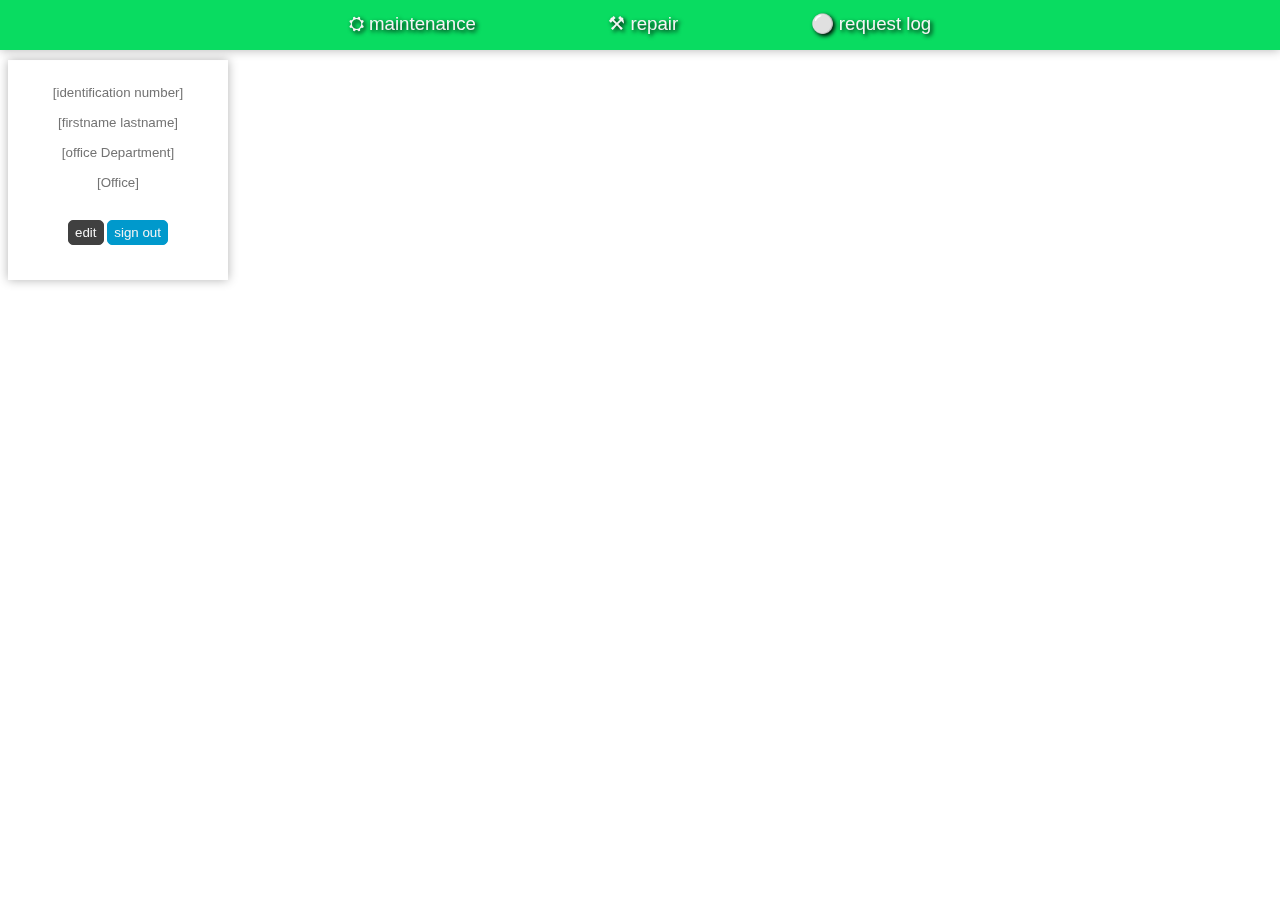
<file: index.html>
<!DOCTYPE html>
<html lang="en">

<head>
    <meta charset="UTF-8">
    <title>Maintenance And Repair</title>
    <link rel="shortcut icon"
        href="static/images/img_qtt_icon.ico">
    <link href="static/css/signup.css"
        rel="stylesheet">
    <script type="text/javascript"
        src="static/js/popEdit.js"
        defer></script>
    <link href="static/css/general.css"
        rel="stylesheet">
    <script type="text/javascript"
        src="static/js/popup.js"
        defer></script>
    <script type="text/javascript"
        src="static/js/popupRep.js"
        defer></script>
    <script type="text/javascript"
        src="static/js/mtnReq.js"
        defer></script>
    <script type="text/javascript"
        src="static/js/repairReq.js"
        defer></script>
    <script type="text/javascript"
        src="static/js/requestlog.js"
        defer></script>
</head>

<body>
    <div id="parent-div"
        class="index-container">
    </div>
    <div id="userdetails-div"
        class="Udetails-container">
        <div class="i-c">
            <br>
            <div class="ic">
                <label id="lbl_id">[identification number]</label>
            </div>
            <br>
            <div class="ic">
                <label class="ic"
                    id="lbl_name">[firstname lastname]</label>
            </div>
            <br>
            <div class="ic">
                <label class="ic"
                    id="lbl_department">[office Department]</label>
            </div>
            <br>
            <div class="ic">
                <label class="ic"
                    id="lbl_office">[Office]</label>
            </div>
            <br>
            <br>
            <div class="ic">
                <button id="btnEdit"
                    class="btnidxE"
                    type="button"
                    value="Edit"
                    title="Edit User Details">edit</button>
                <button id="btnSignout"
                    class="btnidx"
                    type="button"
                    value="signout"
                    title="Sign out">sign out</button>
            </div>
        </div>
    </div>
    <div id="edit_usr_modal"
        class="edit-usr-modal">
        <div class="e-c">

            <div class="edit-usr-content">
                <form class="modal-content"
                    action="/">
                    <div class="s-c">
                        <label>ID No</label>
                    </div>
                    <div>
                        <input class="txtU"
                            name="signup_id_no"
                            type="text"
                            required
                            autocomplete="off" />
                    </div>
                    <div class="s-c">
                        <label>First Name</label>
                    </div>
                    <div>
                        <input class="txtU"
                            name="signup_fname"
                            type="text"
                            required
                            autocomplete="off" />
                    </div>
                    <div class="s-c">
                        <label>Last Name</label>
                    </div>
                    <div>
                        <input class="txtU"
                            name="signup_lname"
                            type="text"
                            required
                            autocomplete="off" />
                    </div>
                    <div class="s-c">
                        <label>Department</label>
                    </div>
                    <div>
                        <input class="txtU"
                            name="signup_department"
                            type="text"
                            required
                            autocomplete="off" />
                    </div>
                    <div class="s-c">
                        <label>Office</label>
                    </div>
                    <div>
                        <input class="txtU"
                            name="signup_office"
                            type="text"
                            required
                            autocomplete="off" />
                    </div>
                    <div class="s-c">
                        <label>Password</label>
                    </div>
                    <div>
                        <input class="txtU"
                            name="signup_pwd"
                            type="password"
                            required
                            autocomplete="off" />
                    </div>
                    <div class="s-c">
                        <label>Confirm Password</label>
                    </div>
                    <div>
                        <input class="txtU"
                            name="signup_con_pwd"
                            type="password"
                            required
                            autocomplete="off" />
                    </div>

                    <div class="btnE">
                        <button id="btnUpdate"
                            class="btnU"
                            type="submit"
                            value="Update"
                            title="Update">Update</button>
                        <button id="btnCancelEdit"
                            class="btnC"
                            type="button"
                            value="Cancel"
                            title="Cancel">Cancel</button>
                    </div>
                </form>
            </div>
        </div>
    </div>

    <div class="nav-bar">
        <div class="nav-item1">
            <label id="mtnBtn"
                class="nav-items">&#9965; maintenance</label>
            <label id="rpBtn"
                class="nav-items"> &#9874; repair</label>
            <label id="reqLogBtn"
                class="nav-items"
                onclick="reqlog()"> &#9898; request log</label>
        </div>

    </div>
    <div class="popup-form"
        id="popForm">
        <div class="form-content">
            <div class="form-header">
                <span class="close">&times;</span>
                <h3>&#9965; maintenance</h3>
            </div>
            <div class="form-body">
                <div class="req-content">
                    <form id="idxForm"
                        name="maintenanceForm"
                        onsubmit="return mtnReq();"
                        action=""
                        method="">
                        <div>
                            <label class="lbl-index-form">Item Name &nbsp;&nbsp;*Include office batch number e.g
                                <b>Sony Vaio - MR23/01-E</b>
                            </label>
                        </div>
                        <div>
                            <input id="idxItem"
                                class="form-req-txt"
                                name="index_itemName"
                                type="text"
                                required
                                autofocus
                                autocomplete="off" />
                        </div>
                        <div class="prob-desc">
                            <label class="lbl-index-form">Problem Description</label>
                        </div>
                        <div>
                            <textarea id="idxDesc"
                                name="index_probDesc"
                                rows="4"
                                cols="69"
                                type="text"
                                placeholder="Briefly describe issue in a sentence(s)...do not use bullets"
                                autocomplete="off"></textarea>
                        </div>
                        <div>
                            <button id="btnMtn"
                                type="button"
                                value="submit"
                                onclick="mainReq();"
                                title="Submit">Submit</button>
                        </div>

                    </form>
                </div>
            </div>
            <div class="form-footer">
                maintenance &amp; repair &copy;2018
            </div>
        </div>
    </div>
    <div class="popup-form"
        id="popForm2">
        <div class="form-content">
            <div class="form-header">
                <span class="close2">&times;</span>
                <h3>&#9874; repair</h3>
            </div>
            <div class="form-body">
                <div class="req-content">
                    <form id="idxForm"
                        name="repairForm"
                        onsubmit="return repairReq();"
                        action=""
                        method="">
                        <div>
                            <label class="lbl-index-form">Item Name &nbsp;&nbsp;*Include office batch number e.g
                                <b>Sony Vaio - MR23/01-E</b>
                            </label>
                        </div>
                        <div>
                            <input id="idxItem2"
                                class="form-req-txt"
                                name="index_itemName"
                                type="text"
                                required
                                autofocus
                                autocomplete="off" />
                        </div>
                        <div class="prob-desc">
                            <label class="lbl-index-form">Problem Description</label>
                        </div>
                        <div>
                            <textarea id="idxDesc2"
                                name="index_probDesc"
                                rows="4"
                                cols="69"
                                type="text"
                                placeholder="Briefly describe issue in a sentence(s)...do not use bullets"
                                autocomplete="off"></textarea>
                        </div>
                        <div>
                            <button id="btnRep"
                                type="button"
                                value="submit"
                                onclick="repReq();"
                                title="Submit">Submit</button>
                        </div>

                    </form>
                </div>
            </div>
            <div class="form-footer">
                maintenance &amp; repair &copy;2018
            </div>
        </div>
    </div>

</body>

</html>
</file>
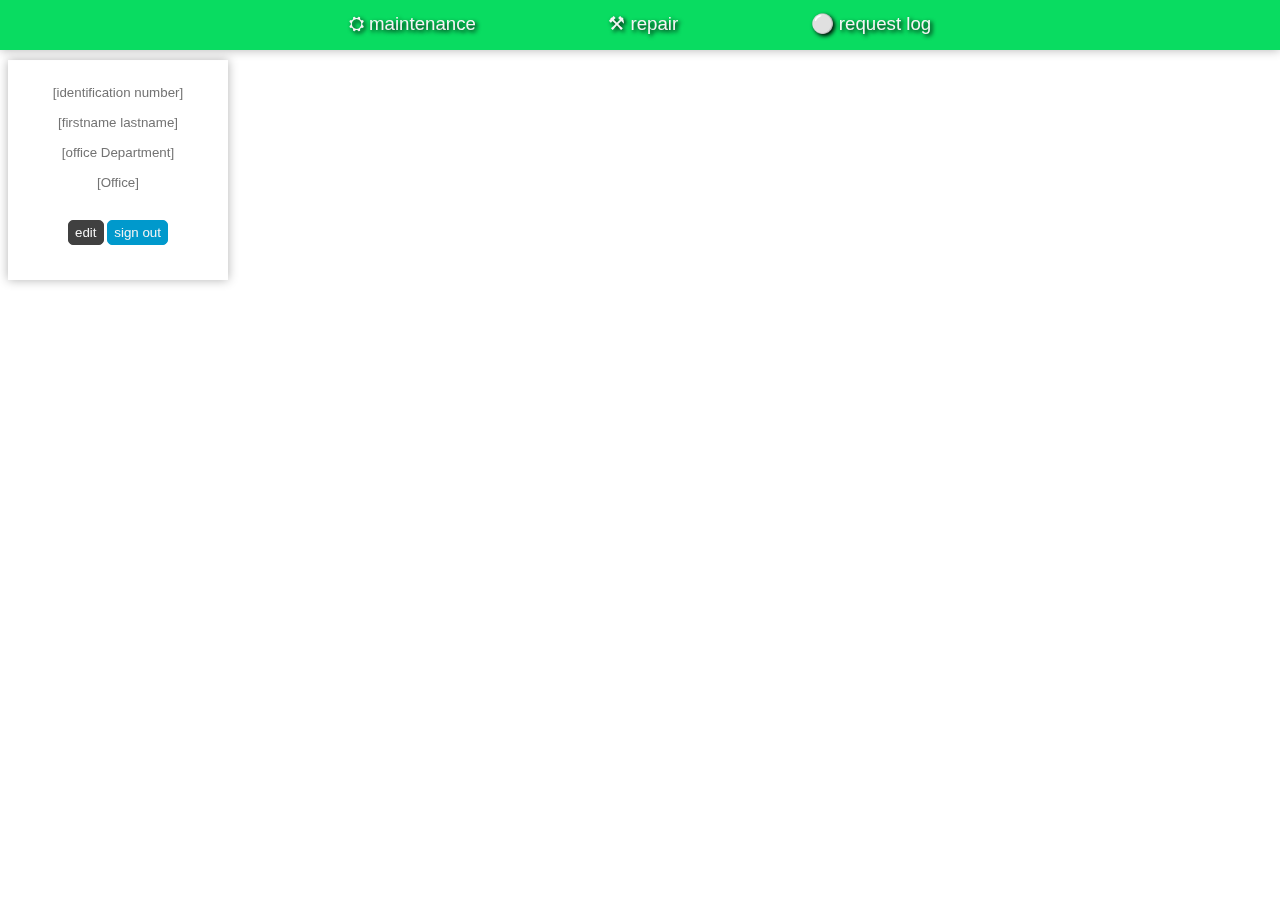
<file: UI/index.html>
<!DOCTYPE html>
<html lang="en">

<head>
    <meta charset="UTF-8">
    <title>Maintenance And Repair</title>
    <link rel="shortcut icon"
        href="../static/images/img_qtt_icon.ico">
    <link href="../static/css/signup.css"
        rel="stylesheet">
    <script type="text/javascript"
        src="../static/js/popEdit.js"
        defer></script>
    <link href="../static/css/general.css"
        rel="stylesheet">
    <script type="text/javascript"
        src="../static/js/popup.js"
        defer></script>
    <script type="text/javascript"
        src="../static/js/popupRep.js"
        defer></script>
    <script type="text/javascript"
        src="../static/js/mtnReq.js"
        defer></script>
    <script type="text/javascript"
        src="../static/js/repairReq.js"
        defer></script>
</head>

<body>
    <div id="parent-div"
        class="index-container">
    </div>
    <div id="userdetails-div"
        class="Udetails-container">
        <div class="i-c">
            <br>
            <div class="ic">
                <label id="lbl_id">[identification number]</label>
            </div>
            <br>
            <div class="ic">
                <label class="ic"
                    id="lbl_name">[firstname lastname]</label>
            </div>
            <br>
            <div class="ic">
                <label class="ic"
                    id="lbl_department">[office Department]</label>
            </div>
            <br>
            <div class="ic">
                <label class="ic"
                    id="lbl_office">[Office]</label>
            </div>
            <br>
            <br>
            <div class="ic">
                <button id="btnEdit"
                    class="btnidxE"
                    type="button"
                    value="Edit"
                    title="Edit User Details">edit</button>
                <button id="btnSignout"
                    class="btnidx"
                    type="button"
                    value="signout"
                    title="Sign out">sign out</button>
            </div>
        </div>
    </div>
    <div id="edit_usr_modal"
        class="edit-usr-modal">
        <div class="e-c">

            <div class="edit-usr-content">
                <form class="modal-content"
                    action="/">
                    <div class="s-c">
                        <label>ID No</label>
                    </div>
                    <div>
                        <input class="txtU"
                            name="signup_id_no"
                            type="text"
                            required
                            autocomplete="off" />
                    </div>
                    <div class="s-c">
                        <label>First Name</label>
                    </div>
                    <div>
                        <input class="txtU"
                            name="signup_fname"
                            type="text"
                            required
                            autocomplete="off" />
                    </div>
                    <div class="s-c">
                        <label>Last Name</label>
                    </div>
                    <div>
                        <input class="txtU"
                            name="signup_lname"
                            type="text"
                            required
                            autocomplete="off" />
                    </div>
                    <div class="s-c">
                        <label>Department</label>
                    </div>
                    <div>
                        <input class="txtU"
                            name="signup_department"
                            type="text"
                            required
                            autocomplete="off" />
                    </div>
                    <div class="s-c">
                        <label>Office</label>
                    </div>
                    <div>
                        <input class="txtU"
                            name="signup_office"
                            type="text"
                            required
                            autocomplete="off" />
                    </div>
                    <div class="s-c">
                        <label>Password</label>
                    </div>
                    <div>
                        <input class="txtU"
                            name="signup_pwd"
                            type="password"
                            required
                            autocomplete="off" />
                    </div>
                    <div class="s-c">
                        <label>Confirm Password</label>
                    </div>
                    <div>
                        <input class="txtU"
                            name="signup_con_pwd"
                            type="password"
                            required
                            autocomplete="off" />
                    </div>

                    <div class="btnE">
                        <button id="btnUpdate"
                            class="btnU"
                            type="submit"
                            value="Update"
                            title="Update">Update</button>
                        <button id="btnCancelEdit"
                            class="btnC"
                            type="button"
                            value="Cancel"
                            title="Cancel">Cancel</button>
                    </div>
                </form>
            </div>
        </div>
    </div>

    <div class="nav-bar">
        <div class="nav-item1">
            <label id="mtnBtn"
                class="nav-items">&#9965; maintenance</label>
            <label id="rpBtn"
                class="nav-items"> &#9874; repair</label>
            <label id="reqLogBtn"
                class="nav-items"> &#9898; request log</label>
        </div>

    </div>
    <div class="popup-form"
        id="popForm">
        <div class="form-content">
            <div class="form-header">
                <span class="close">&times;</span>
                <h3>&#9965; maintenance</h3>
            </div>
            <div class="form-body">
                <div class="req-content">
                    <form id="idxForm"
                        onsubmit="return mtnReq();"
                        action=""
                        method="">
                        <div>
                            <label class="lbl-index-form">Item Name &nbsp;&nbsp;*Include office batch number e.g
                                <b>Sony Vaio - MR23/01-E</b>
                            </label>
                        </div>
                        <div>
                            <input id="idxItem"
                                class="form-req-txt"
                                name="index_itemName"
                                type="text"
                                required
                                autofocus
                                autocomplete="off" />
                        </div>
                        <div class="prob-desc">
                            <label class="lbl-index-form">Problem Description</label>
                        </div>
                        <div>
                            <textarea id="idxDesc"
                                name="index_probDesc"
                                rows="4"
                                cols="69"
                                type="text"
                                placeholder="Briefly describe issue in a sentence(s)...do not use bullets"
                                autocomplete="off"></textarea>
                        </div>
                        <div>
                            <button id="btnMtn"
                                type="button"
                                value="submit"
                                onclick="mainReq();"
                                title="Submit">Submit</button>
                        </div>

                    </form>
                </div>
            </div>
            <div class="form-footer">
                maintenance &amp; repair &copy;2018
            </div>
        </div>
    </div>
    <div class="popup-form"
        id="popForm2">
        <div class="form-content">
            <div class="form-header">
                <span class="close2">&times;</span>
                <h3>&#9874; repair</h3>
            </div>
            <div class="form-body">
                <div class="req-content">
                    <form id="idxForm"
                        onsubmit="return repairReq();"
                        action=""
                        method="">
                        <div>
                            <label class="lbl-index-form">Item Name &nbsp;&nbsp;*Include office batch number e.g
                                <b>Sony Vaio - MR23/01-E</b>
                            </label>
                        </div>
                        <div>
                            <input id="idxItem2"
                                class="form-req-txt"
                                name="index_itemName"
                                type="text"
                                required
                                autofocus
                                autocomplete="off" />
                        </div>
                        <div class="prob-desc">
                            <label class="lbl-index-form">Problem Description</label>
                        </div>
                        <div>
                            <textarea id="idxDesc2"
                                name="index_probDesc"
                                rows="4"
                                cols="69"
                                type="text"
                                placeholder="Briefly describe issue in a sentence(s)...do not use bullets"
                                autocomplete="off"></textarea>
                        </div>
                        <div>
                            <button id="btnRep"
                                type="button"
                                value="submit"
                                onclick="repReq();"
                                title="Submit">Submit</button>
                        </div>

                    </form>
                </div>
            </div>
            <div class="form-footer">
                maintenance &amp; repair &copy;2018
            </div>
        </div>
    </div>

</body>

</html>
</file>
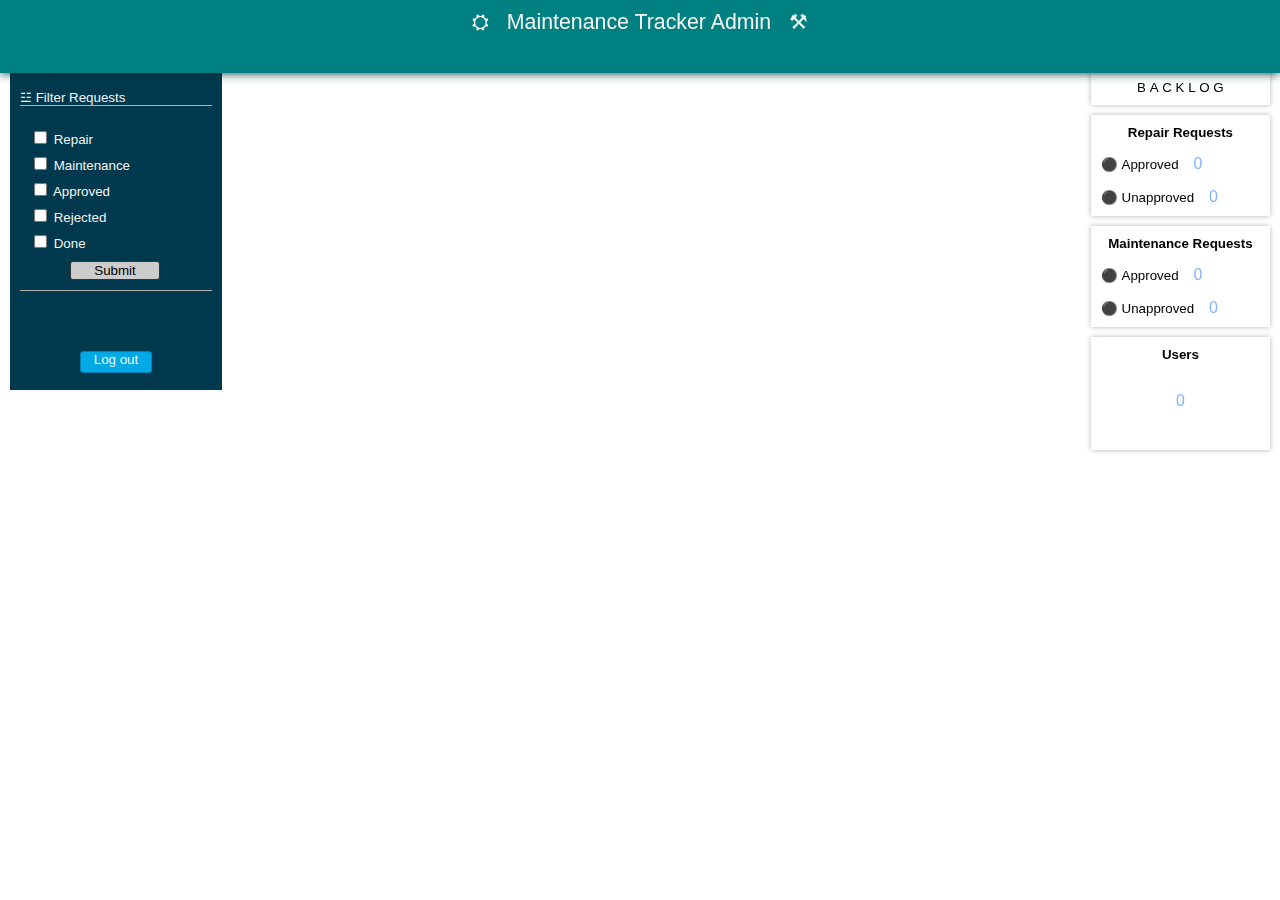
<file: adminpage.html>
<!DOCTYPE html>
<html lang="en">

<head>
    <meta charset="UTF-8">
    <title>Maintenance And Repair</title>
    <link rel="shortcut icon"
        href="static/images/img_qtt_icon.ico">
    <link rel="stylesheet"
        href="static/css/admin.css">
</head>

<body>

    <div class="admin-parent-div">
        
    </div>
    <div class="admin-side-pane2">
        <div class="backlog">B&nbsp;A&nbsp;C&nbsp;K&nbsp;L&nbsp;O&nbsp;G
        </div>
        <div class="repair">
           <div class=b-div><b>Repair Requests</b></div>
            <br>
            <font color=#33ff33>&#9899;</font>&nbsp;Approved &nbsp;&nbsp;
            <label class="aRepair">0</label>
            <br>
            <br>
            <font color=red>&#9899;</font>&nbsp;Unapproved &nbsp;&nbsp;
            <label class="aRepair">0</label>
            <br>
        </div>
        <div class="repair">
            <div class=b-div><b>Maintenance Requests</b></div>
            <br>            
            <font color=#33ff33>&#9899;</font>&nbsp;Approved &nbsp;&nbsp;
            <label class="aRepair">0</label>
            <br>
            <br>
            <font color=red>&#9899;</font>&nbsp;Unapproved &nbsp;&nbsp;
            <label class="aRepair">0</label>
            <br>
        </div>
        <div class="repair">
                <div class=b-div><b>Users</b></div>
                <br>
                <br>                
               <div class=b-div> <label class="aRepair">0</label></div>
                <br>
                <br>                
            </div>
    </div>
    <div class="admin-side-pane">
        <div class="filters">&#9779; Filter Requests</div>
        <div class="checkfilters">
            <form action=""
                method="get">
                <input class="checkbox"
                    type="checkbox"
                    name="reqfil"
                    value="repair"> Repair
                <br>
                <input class="checkbox"
                    type="checkbox"
                    name="reqfil"
                    value="maintenance"> Maintenance
                <br>
                <input type="checkbox"
                    class="checkbox"
                    name="reqfil"
                    value="approved"> Approved
                <br>
                <input type="checkbox"
                    class="checkbox"
                    name="reqfil"
                    value="rejected"> Rejected
                <br>
                <input type="checkbox"
                    class="checkbox"
                    name="reqfil"
                    value="done"> Done
                <br>
                <input id="submit_filter"
                    class="btnFilter"
                    type="submit"
                    value="Submit">
            </form>
        </div>
        <div class="log-out">Log out</div>
    </div>

    <div class="admin-nav-bar">
        <div class="admin-nav">
            &#9965; &nbsp;&nbsp;Maintenance Tracker Admin&nbsp;&nbsp; &#9874;
        </div>

</body>

</html>
</file>
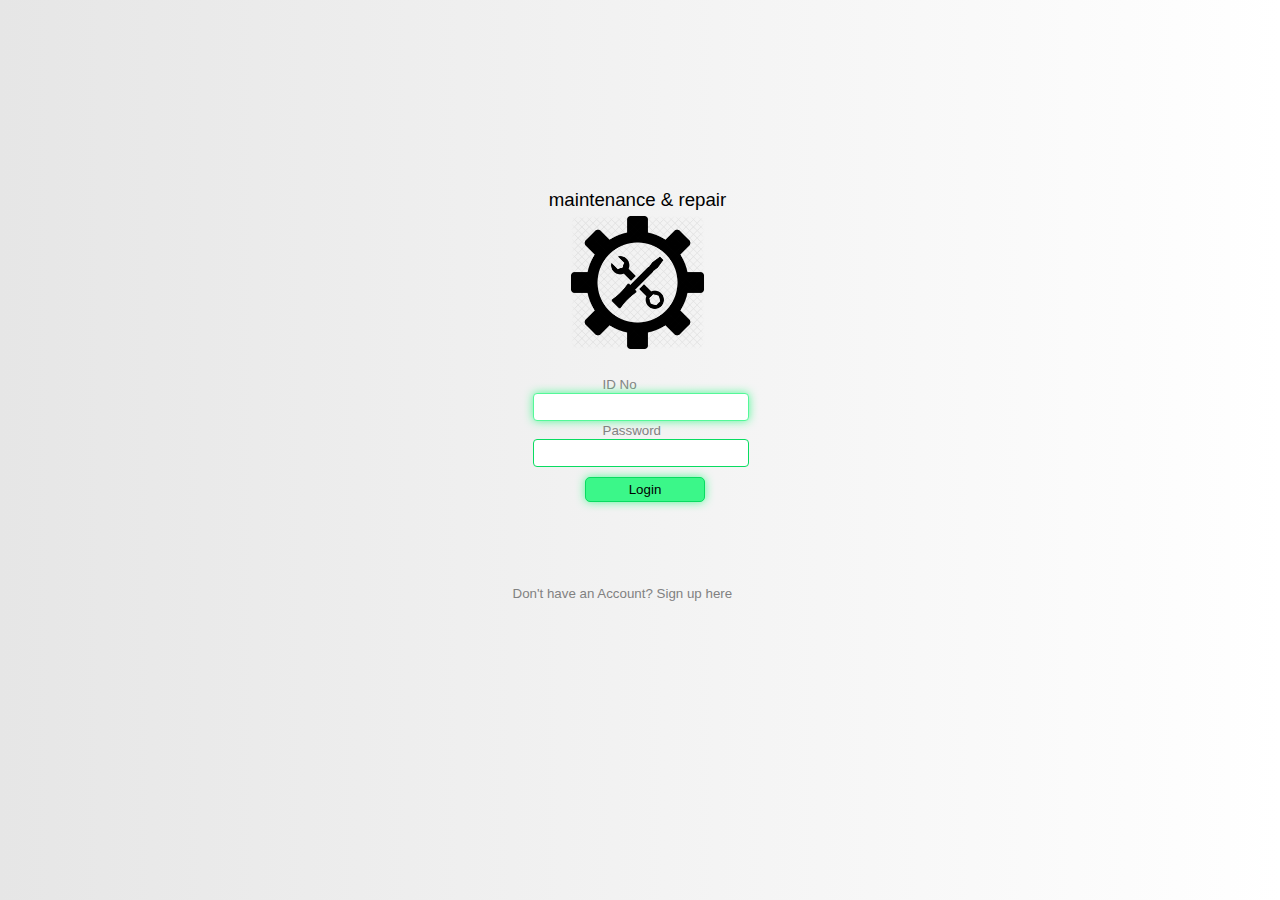
<file: signin.html>
<!DOCTYPE html>
<html lang="en">

<head>
  <title>Maintenance And Repair</title>
  <link rel="shortcut icon"
    href="static/images/img_qtt_icon.ico">
  <meta charset="UTF-8">
  <link href="static/css/login.css"
    rel="stylesheet">
  <link href="static/css/signup.css"
    rel="stylesheet">
    <script type="text/javascript"
        src="static/js/signup.js"
        defer></script>
</head>

<body>
  <div class="login-container">
    <div class="logo">
      <label class="logotxt">maintenance &amp repair</label>
    </div>
    <div class="otehr">
      <label class="lblsignup"
        id="popSignup">Don't have an Account? Sign up here</label>
    </div>
    <div class="login-img">
      <img src="static/images/img.png"
        alt="" />
    </div>
    <div class="login-content">
      <form action=""
        method="">
        <div>
          <label class="labels">ID No</label>
        </div>
        <div>
          <input class="txt"
            name="id_no"
            type="text"
            required
            autocomplete="off"
            autofocus/>
        </div>
        <div>
          <label class="labels">Password</label>
        </div>
        <div>
          <input class="txt"
            name="pwd"
            type="password"
            required
            autocomplete="off" />
        </div>
        <div class="button_container">
          <button id="btnlogin"
            type="submit"
            value="Login"
            title="Login">Login</button>
        </div>
      </form>
    </div>

  </div>
  
  <div class="modal"
    id="signupModal">
    <div class="m-c">
      <span class="close_m">&times;</span>
      <div class="signup-img">
        <img src="../static/images/img.png"
          alt="" />
      </div>
      <div class="signup-content">
        <form class="modal-content"
          action="/">
          <div class="s-c">
            <label>ID No</label>
          </div>
          <div>
            <input class="txt"
              name="signup_id_no"
              type="text"
              required
              autocomplete="off" />
          </div>
          <div class="s-c">
            <label>First Name</label>
          </div>
          <div>
            <input class="txt"
              name="signup_fname"
              type="text"
              required
              autocomplete="off" />
          </div>
          <div class="s-c">
            <label>Last Name</label>
          </div>
          <div>
            <input class="txt"
              name="signup_lname"
              type="text"
              required
              autocomplete="off" />
          </div>
          <div class="s-c">
            <label>Department</label>
          </div>
          <div>
            <input class="txt"
              name="signup_department"
              type="text"
              required
              autocomplete="off" />
          </div>
          <div class="s-c">
            <label>Office</label>
          </div>
          <div>
            <input class="txt"
              name="signup_office"
              type="text"
              required
              autocomplete="off" />
          </div>
          <div class="s-c">
            <label>Password</label>
          </div>
          <div>
            <input class="txt"
              name="signup_pwd"
              type="password"
              required
              autocomplete="off" />
          </div>
          <div class="s-c">
            <label>Confirm Password</label>
          </div>
          <div>
            <input class="txt"
              name="signup_con_pwd"
              type="password"
              required
              autocomplete="off"
              autofocus/>
          </div>
          <div class="b-s">
            <button id="btnSignup"
              type="submit"
              value="SignUp"
              title="SignUp">Sign Up</button>
          </div>
        </form>
      </div>
    </div>
  </div>




</body>

</html>
</file>
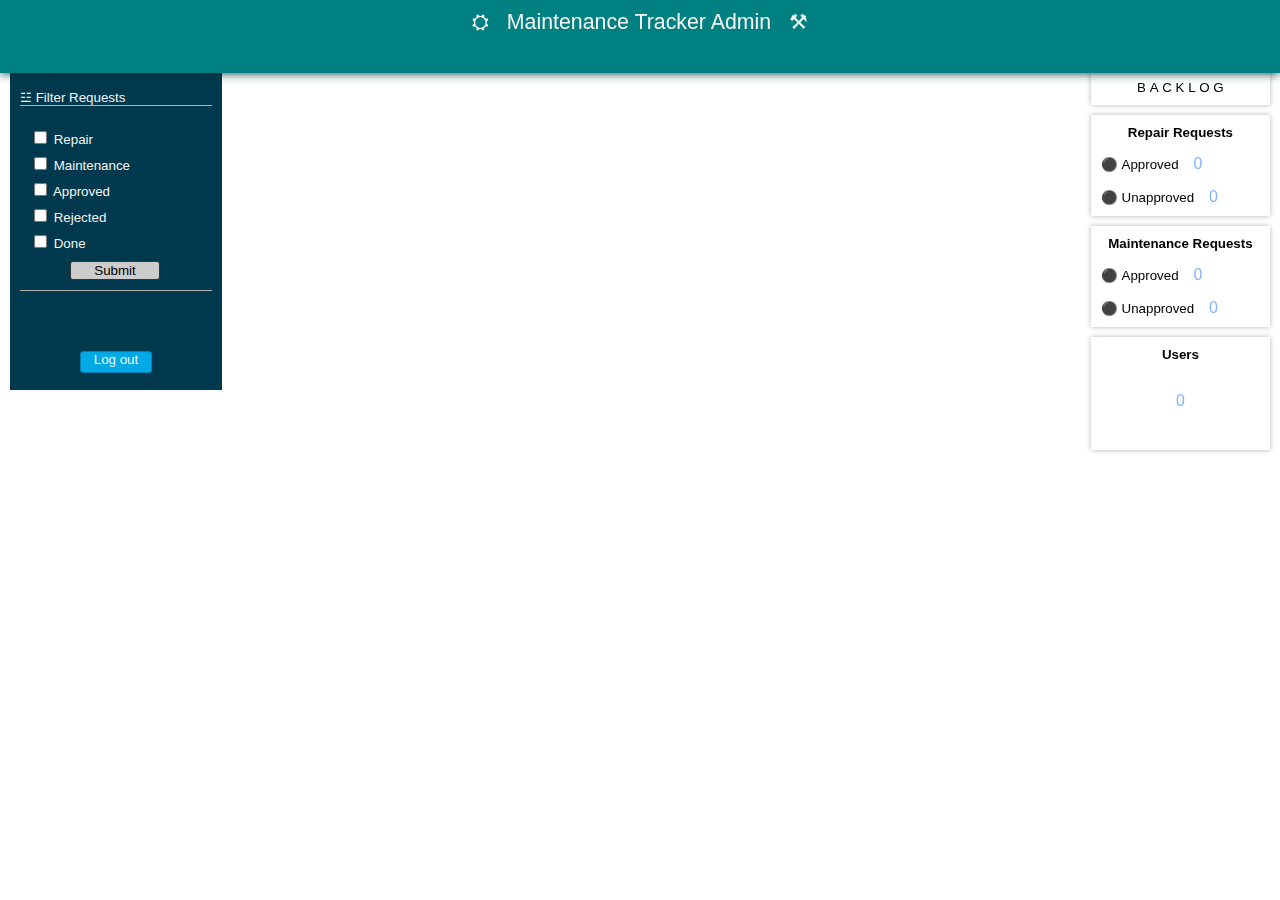
<file: UI/adminpage.html>
<!DOCTYPE html>
<html lang="en">

<head>
    <meta charset="UTF-8">
    <title>Maintenance And Repair</title>
    <link rel="shortcut icon"
        href="../static/images/img_qtt_icon.ico">
    <link rel="stylesheet"
        href="../static/css/admin.css">
</head>

<body>

    <div class="admin-parent-div">
        
    </div>
    <div class="admin-side-pane2">
        <div class="backlog">B&nbsp;A&nbsp;C&nbsp;K&nbsp;L&nbsp;O&nbsp;G
        </div>
        <div class="repair">
           <div class=b-div><b>Repair Requests</b></div>
            <br>
            <font color=#33ff33>&#9899;</font>&nbsp;Approved &nbsp;&nbsp;
            <label class="aRepair">0</label>
            <br>
            <br>
            <font color=red>&#9899;</font>&nbsp;Unapproved &nbsp;&nbsp;
            <label class="aRepair">0</label>
            <br>
        </div>
        <div class="repair">
            <div class=b-div><b>Maintenance Requests</b></div>
            <br>            
            <font color=#33ff33>&#9899;</font>&nbsp;Approved &nbsp;&nbsp;
            <label class="aRepair">0</label>
            <br>
            <br>
            <font color=red>&#9899;</font>&nbsp;Unapproved &nbsp;&nbsp;
            <label class="aRepair">0</label>
            <br>
        </div>
        <div class="repair">
                <div class=b-div><b>Users</b></div>
                <br>
                <br>                
               <div class=b-div> <label class="aRepair">0</label></div>
                <br>
                <br>                
            </div>
    </div>
    <div class="admin-side-pane">
        <div class="filters">&#9779; Filter Requests</div>
        <div class="checkfilters">
            <form action=""
                method="get">
                <input class="checkbox"
                    type="checkbox"
                    name="reqfil"
                    value="repair"> Repair
                <br>
                <input class="checkbox"
                    type="checkbox"
                    name="reqfil"
                    value="maintenance"> Maintenance
                <br>
                <input type="checkbox"
                    class="checkbox"
                    name="reqfil"
                    value="approved"> Approved
                <br>
                <input type="checkbox"
                    class="checkbox"
                    name="reqfil"
                    value="rejected"> Rejected
                <br>
                <input type="checkbox"
                    class="checkbox"
                    name="reqfil"
                    value="done"> Done
                <br>
                <input id="submit_filter"
                    class="btnFilter"
                    type="submit"
                    value="Submit">
            </form>
        </div>
        <div class="log-out">Log out</div>
    </div>

    <div class="admin-nav-bar">
        <div class="admin-nav">
            &#9965; &nbsp;&nbsp;Maintenance Tracker Admin&nbsp;&nbsp; &#9874;
        </div>

</body>

</html>
</file>
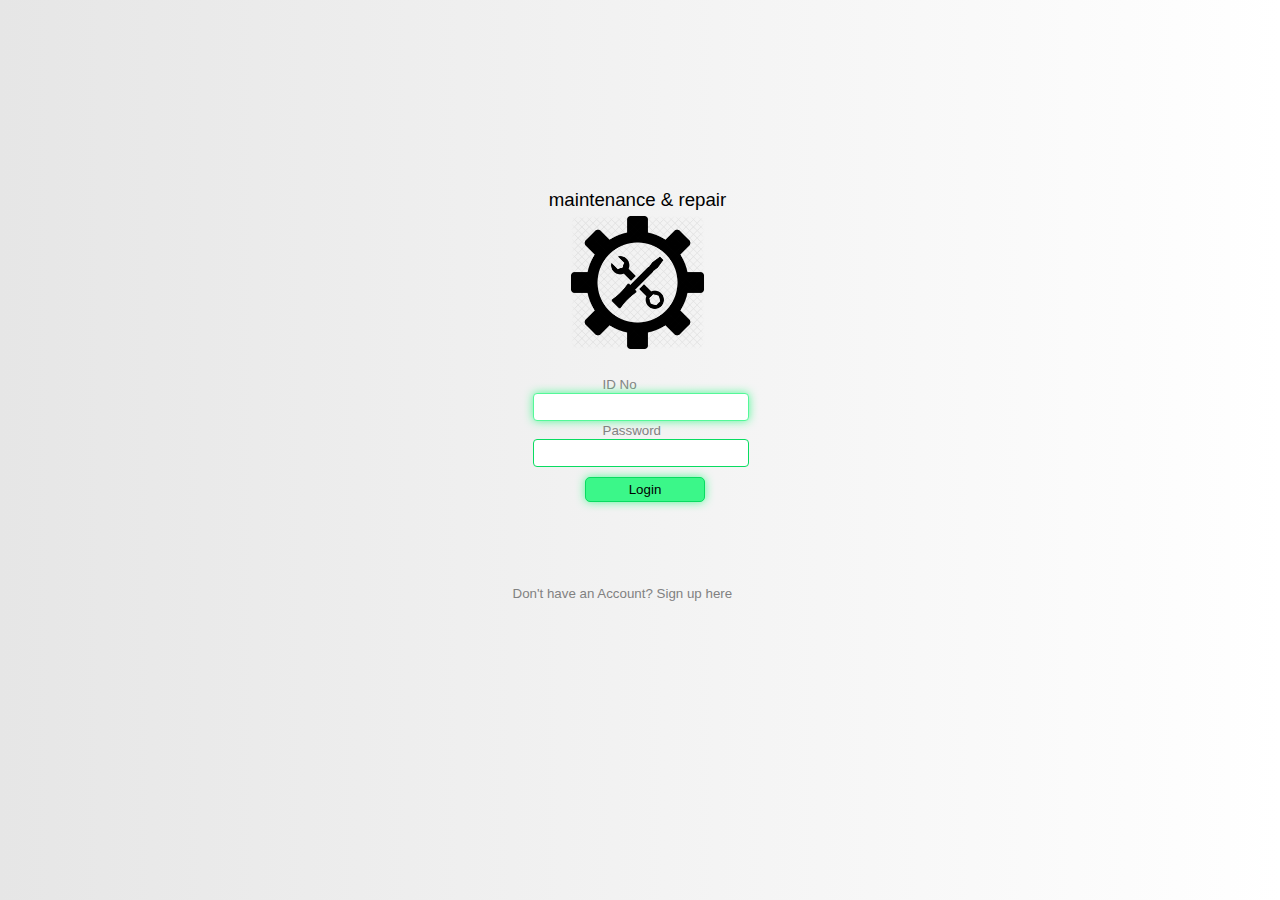
<file: UI/signin.html>
<!DOCTYPE html>
<html lang="en">

<head>
  <title>Maintenance And Repair</title>
  <link rel="shortcut icon"
    href="../static/images/img_qtt_icon.ico">
  <meta charset="UTF-8">
  <link href="../static/css/login.css"
    rel="stylesheet">
  <link href="../static/css/signup.css"
    rel="stylesheet">
    <script type="text/javascript"
        src="../static/js/signup.js"
        defer></script>
</head>

<body>
  <div class="login-container">
    <div class="logo">
      <label class="logotxt">maintenance &amp repair</label>
    </div>
    <div class="otehr">
      <label class="lblsignup"
        id="popSignup">Don't have an Account? Sign up here</label>
    </div>
    <div class="login-img">
      <img src="../static/images/img.png"
        alt="" />
    </div>
    <div class="login-content">
      <form action=""
        method="">
        <div>
          <label class="labels">ID No</label>
        </div>
        <div>
          <input class="txt"
            name="id_no"
            type="text"
            required
            autocomplete="off"
            autofocus/>
        </div>
        <div>
          <label class="labels">Password</label>
        </div>
        <div>
          <input class="txt"
            name="pwd"
            type="password"
            required
            autocomplete="off" />
        </div>
        <div class="button_container">
          <button id="btnlogin"
            type="submit"
            value="Login"
            title="Login">Login</button>
        </div>
      </form>
    </div>

  </div>
  
  <div class="modal"
    id="signupModal">
    <div class="m-c">
      <span class="close_m">&times;</span>
      <div class="signup-img">
        <img src="../static/images/img.png"
          alt="" />
      </div>
      <div class="signup-content">
        <form class="modal-content"
          action="/">
          <div class="s-c">
            <label>ID No</label>
          </div>
          <div>
            <input class="txt"
              name="signup_id_no"
              type="text"
              required
              autocomplete="off" />
          </div>
          <div class="s-c">
            <label>First Name</label>
          </div>
          <div>
            <input class="txt"
              name="signup_fname"
              type="text"
              required
              autocomplete="off" />
          </div>
          <div class="s-c">
            <label>Last Name</label>
          </div>
          <div>
            <input class="txt"
              name="signup_lname"
              type="text"
              required
              autocomplete="off" />
          </div>
          <div class="s-c">
            <label>Department</label>
          </div>
          <div>
            <input class="txt"
              name="signup_department"
              type="text"
              required
              autocomplete="off" />
          </div>
          <div class="s-c">
            <label>Office</label>
          </div>
          <div>
            <input class="txt"
              name="signup_office"
              type="text"
              required
              autocomplete="off" />
          </div>
          <div class="s-c">
            <label>Password</label>
          </div>
          <div>
            <input class="txt"
              name="signup_pwd"
              type="password"
              required
              autocomplete="off" />
          </div>
          <div class="s-c">
            <label>Confirm Password</label>
          </div>
          <div>
            <input class="txt"
              name="signup_con_pwd"
              type="password"
              required
              autocomplete="off"
              autofocus/>
          </div>
          <div class="b-s">
            <button id="btnSignup"
              type="submit"
              value="SignUp"
              title="SignUp">Sign Up</button>
          </div>
        </form>
      </div>
    </div>
  </div>




</body>

</html>
</file>
<file: static/css/signup.css>
/* The Modal (background) */
.modal {
    width: 100%; 
    height: 100%;
    background-color: rgb(0,0,0); 
    background-color: rgba(0,0,0,0.4);
    position: fixed;
    z-index: 1; 
    left: 0;
    top: 0;    
    display: none; 
    overflow: auto;
    
  }
  .m-c{
    background-color: #e6e6e6;
    margin: 4% auto;
    padding: 20px;
    border: 1px solid #888;
    width: 220px;
    height: 450px;
    border-radius: 5px;
  }
  .signup-img{
    width:100px;
    height:50px;
   /* border-color:brown;
    border-style: dotted;*/   
    margin-left: 26%;
    margin-top:2%;
    max-width:100%;
    max-height:100%;
    overflow:auto;
}
  .close_m{
    color: #aaa;
    float: right;
    font-size: 28px;
    font-weight: bold;
  }
  .close_m:hover,
.close_m:focus {
    color: black;
    text-decoration: none;
    cursor: pointer;
}

.s-c{
    text-align: center;
    font-family: Verdana, Geneva, Tahoma, sans-serif;
    font-size: 10pt;
    color: #818181;
}

.b-s{
    text-align: center;
}
.signup-content{
    width:250px;
    height:360px;
   /* border-color:brown;
    border-style: dotted;*/
    margin-top: 10%;
    margin-left: -18px;
}

@-webkit-keyframes animatetop {
    from {bottom:-300px; opacity:0} 
    to {top:0; opacity:1}
}

@keyframes animatetop {
    from {bottom:-300px; opacity:0}
    to {top:0; opacity:1}
}
</file>
<file: static/css/general.css>
body {
    font-family: Arial, Helvetica, sans-serif;
}
button{
    cursor: pointer;
}
.nav-bar{
    position: fixed;
    background-color: #09dc61;
    width: 100%;
    top:0;
    overflow: hidden;
    height: 50px;
    margin:0;
   /* border-color:brown;
    border-style: dotted;*/
    left:0;
    box-shadow:0 0 10px #b3b3b3;
}
#rpBtn{
    margin-left: 10%;
}

#reqLogBtn{
    margin-left: 10%;
}
.nav-item1{
    /*border-color:brown;
    border-style: dotted;*/
    margin-top: 1%; 
    /*margin-left: 10%;*/
    height: 30px;
    /*width:250px;*/
    text-align: center;  
}

.nav-items{
    font-family:'Franklin Gothic Medium', 'Arial Narrow', Arial, sans-serif;
    font-size: 14pt;
    font-stretch: expanded;
    color: whitesmoke;
    text-shadow: 2px 2px 4px #000000;
    cursor: pointer;
}

.nav-items:hover{
    color: white;
    text-shadow: 2px 2px 4px #b3b3b3;
}

.Udetails-container{
    margin-top:60px; 
    font-size: 10pt;
    color: #737373;
    position: fixed;    
    top: 0;
    left: 10;    
    /*border-color:brown;
    border-style: dotted; */
    width: 200px;
    height:200px;  
    box-shadow:0 0 10px #b3b3b3;
    padding: 10px;    
}
.ic{
    text-align: center;
}

.index-container{
    margin-top:60px;     
    /*border-color:brown;
    border-style: dotted; */
    width: 700px;  
    margin-left: 25%
}

.popup-form{
    width:100%;
    height:100%;
    display:none;
    position:fixed;
    left:0;
    top:0;
    overflow: auto;
    z-index: 1;
    padding-top: 100px;
    background-color: rgb(0,0,0);
    background-color: rgba(0,0,0,0.4);
}

.form-content{
    width: 50%;
    border: 1px solid #888;
    margin: auto;
    box-shadow: 0 4px 8px 0 rgba(0,0,0,0.2),0 6px 20px 0 rgba(0,0,0,0.19);
    position: relative;
    background-color: #fefefe;    
    padding: 0;    
    -webkit-animation-name: animatetop;
    -webkit-animation-duration: 0.4s;
    animation-name: animatetop;
    animation-duration: 0.4s
}

.close {
    color: white;
    float: right;
    font-size: 28px;
    font-weight: bold;
}

.close:hover,
.close:focus {
    color: #000;
    text-decoration: none;
    cursor: pointer;
}
.close2 {
    color: white;
    float: right;
    font-size: 28px;
    font-weight: bold;
}

.close2:hover,
.close2:focus {
    color: #000;
    text-decoration: none;
    cursor: pointer;
}

.form-header {
    padding: 2px 16px;
    background-color: #09dc61;
    color: white;
    height:40px;
}

.form-body {
    padding: 2px 16px;
    height: 210px;
}

.form-footer {
    padding: 2px 16px;
    background-color: #09dc61;
    color: white;
    height: 15px;
    text-align: right;
    font-size: 10pt;
}
.lbl-index-form{    
    font-family: Verdana, Geneva, Tahoma, sans-serif;
    font-size: 10pt;
    color: #818181;
}
.form-req-txt{
    width:645px;
    height: 24px;
    border: 1px solid #09dc61;
    margin-top: 1%;
   /* box-shadow: 1px 1px #07ab4c;*/
    border-radius: 4px;
    font-size: 12pt;         
    font-family: Verdana, Geneva, Tahoma, sans-serif;
}
.txtU{
    width: 200px;
    border-radius: 3px;
    border: 1px solid #54f898;
    font-size: 20px;
}
input:focus { 
    outline:none;
    border-color:#54f898;
    box-shadow:0 0 10px #54f898;
}
input:hover { 
    outline:none;
    border-color:#54f898;
    box-shadow:0 0 10px #54f898;
}
textarea:hover{
    outline:none;
    border-color:#54f898;
    box-shadow:0 0 10px #54f898;
}
textarea:focus{
    outline:none;
    border-color:#54f898;
    box-shadow:0 0 10px #54f898;
}

textarea{
    border: 1px solid #09dc61;
   /* box-shadow: 1px 1px #07ab4c;*/   
   margin-top: 1%;
    border-radius: 4px;
    font-size: 12pt;         
    font-family: Verdana, Geneva, Tahoma, sans-serif;
}
.prob-desc{
    margin-top:1%;
}
button{    
    height:25px;
    border-radius: 5px;
    font-family: Verdana, Geneva, Tahoma, sans-serif;
    font-size: 10pt;    
}
#btnMtn{
    width:120px;    
    margin-top:1%;
   /* margin-left: 28%;*/
    background-color: #3bf789;
    border: 1px solid #09dc61;
    box-shadow:0 0 10px #54f898; 
    cursor: pointer;
}

#btnMtn:hover{
    box-shadow:0 0 10px #07ab4c;
}

#btnRep{
    width:120px;    
    margin-top:1%;
   /* margin-left: 28%;*/
    background-color: #3bf789;
    border: 1px solid #09dc61;
    box-shadow:0 0 10px #54f898; 
    cursor: pointer;
}

#btnRep:hover{
    box-shadow:0 0 10px #07ab4c;
}

.edit-usr-modal {
    display: none; 
    position: fixed; 
    z-index: 1; 
    left: 0;
    top: 0;
    width: 100%; 
    height: 100%; 
    overflow: auto; 
    background-color: rgb(0,0,0); 
    background-color: rgba(0,0,0,0.4);
}
.e-c{    
    background-color: #fefefe;
    margin: 5% auto; 
    padding: 20px;
    border: 1px solid #54f898;
    width: 15%;
    height:400px;
    border-radius: 3px;
}
button.btnC{    
    border: 1px solid #adad85;
}

button.btnC:hover{
    border: 1px solid #adad85;
}
button.btnU{
    background-color: #00b33c;
    color: whitesmoke;
    border: 1px solid #00b33c;
}

button.btnU:hover{
    border: 1px solid #00802b;
}
button.btnidx{
    background-color: #0099cc;
    color: whitesmoke;
    border: 1px solid #0099cc;    
}
button.btnidx:hover{
    box-shadow: 0px 0px 10px #08bbf7;
}
button.btnidxE{
    background-color: #404040;
    color: whitesmoke;
    border: 1px solid #404040;    
}
button.btnidxE:hover{
    box-shadow: 0px 0px 5px #b3b3b3;
}
.edit-usr-content{
   /* border-color:brown;
    border-style: dotted;*/
    margin-top:20%;
    height:300px;
    text-align: center;
}
.btnE{
    margin-top:12px;
}


@-webkit-keyframes animatetop {
    from {top:-300px; opacity:0} 
    to {top:0; opacity:1}
}

@keyframes animatetop {
    from {top:-300px; opacity:0}
    to {top:0; opacity:1}
}
</file>
<file: static/css/admin.css>
body{
    font-family: Verdana, Geneva, Tahoma, sans-serif;
    font-size: 10pt;    
}
.admin-nav{
    /*border-color:brown;
    border-style: dotted;*/
    margin-top: 9px;
    color: whitesmoke; 
    text-align: center;
    font-size: 16pt;
}
.log-out{
    
    border: 1px solid #0083b3;
    background-color:  #00a8e6;
    border-radius: 3px;
    width: 70px;
    height: 20px;
    text-align: center;
    color:whitesmoke;
    margin-top: 60px;
    margin-left: 60px;
    cursor: pointer;
    
}
.log-out:hover{
    background-color: #66d6ff;
    color:#00394d;
    box-shadow: 0 0 100px  #007099;
}
.admin-nav-bar{
    position: fixed;    
    width: 100%;
    top:0;
    overflow: hidden;
    height: 8%;
    margin:0;
    background-color: #008080;
    border-bottom: 1px solid #008080;
     
    box-shadow: 0 0 10px #003333;  
   /* border-color:brown;
    border-style: dotted;*/
    left:0;    
}
.admin-parent-div{
    /*border-color:brown;
    border-style: dotted;*/    
    margin-top:60px;  
    width: 700px; 
    height:400px;
    margin-left: 17.5%;
    padding:100px;
}
.b-div{
    text-align: center;
}
.admin-side-pane{
    position: fixed;
    margin-top: 50px;
    top:20px;
    left:10px;
    width:15%;
    height:300px;    
    background-color: #00394d; 
    /*box-shadow: 0 0 0px  #f51505; */  
    padding: 10px;
}
.backlog{
    /*border-color:brown;
    border-style: dotted;*/
    box-shadow: 0 0 5px #b3b3b3;
    padding: 10px;
    margin-top:10px;
    text-align: center;
       
}
.repair{
   /* border-color:brown;
    border-style: dotted; */
    box-shadow: 0 0 5px #b3b3b3;
    padding: 10px;
    margin-top:10px;
}
.aRepair{
    font-size: 12pt;
    color: #80b3ff;
}

.admin-side-pane2{
    position: fixed;
    margin-top: 50px;
    top:0;
    right:0;
    width:14%;
    height:100%;    
    padding: 10px;
   /* border-color:brown;
    border-style: dotted;*/
}
.filters{
    margin-top: 10px;
    /*border-color:brown;
    border-style: dotted; */ 
    color: whitesmoke;
    border-bottom:1px solid #b3b3b3;
        
}
input{
    margin-top: 10px;
}
input.checkbox{
    cursor: pointer;
}
.btnFilter{
    width: 90px;     
    background-color:  #cccccc;
    border: 1px solid  #333333;        
    cursor: pointer;
    margin-left: 40px;
    border-radius: 3px;
}
.checkfilters{
    margin-top: 5px;
    /*border-color:brown;
    border-style: dotted;*/ 
    padding:10px;
    color: whitesmoke;
    border-bottom:1px solid #b3b3b3;
}
</file>
<file: static/css/login.css>
body{
    background: linear-gradient(to right, #e6e6e6 ,  #ffffff);  
}
.login-container{
    width: 500px;
    height: 600px;
   /* border-color:brown;
    border-style: dotted;*/

    position:absolute; 
    left:0; right:0;
    top:0; bottom:0;
    margin:auto;

        /*this to solve "the content will not be cut when the window is smaller than the content": */
    max-width:100%;
    max-height:100%;
    overflow:auto;    
}
.logo{
    width:250px;
    height: 20px;
   /* border-color:brown;
    border-style: dotted;*/
    margin-top:7.7%;
    margin-left: 24.5%;
    text-align: center;
}
.close_modal{
    width:50px;
    height:18px;
    border-color:brown;
    border-style: dotted;
    position: fixed;
    top:0;
    right:0;
    font-family: Verdana, Geneva, Tahoma, sans-serif;
    font-size: 10pt;
    color: #818181;
    cursor: pointer;
    text-align: center;
}
.close_modal:hover{
    color: #ff1a1a;
    text-decoration: underline;
}
.logotxt{
    font-family:'Franklin Gothic Medium', 'Arial Narrow', Arial, sans-serif;
    font-size: 14pt;
    font-stretch: expanded;
    
}

.otehr{
    width:250px;
    height: 20px;
   /* border-color:brown;
    border-style: dotted;*/
    margin-top: 75%;
    margin-left: 24.5%;

}
img{
    width: 100%; 
    height: 90%; 
    object-fit: contain;
}
/*.signup-img{
    width:100px;
    height:50px;
   /* border-color:brown;
    border-style: dotted;*/
   /* position:absolute;
    left:0; right:0;
    top:0; bottom:0;
    margin-left: 30%;
    margin-top:15%;
    max-width:100%;
    max-height:100%;
    overflow:auto;
}*/

.login-img{
    width:250px;
    height:150px;
  /*  border-color:brown;
    border-style: dotted;*/
    position:absolute; 
    left:0; right:0;
    top:0; bottom:0;
    margin-left: 24.5%;
    margin-top:13%;
    max-width:100%;
    max-height:100%;
    overflow:auto;
}

.login-content{    
    width:250px;
    height:150px;
   /* border-color:brown;
    border-style: dotted;*/
    position:absolute;
    left:0; right:0;
    top:0; bottom:0;
    margin:auto;
    max-width:100%;
    max-height:100%;
    overflow:auto;
}
input{
    padding-left: 2px;
    color:  #404040;
}
input:focus { 
    outline:none;
    border-color:#54f898;
    box-shadow:0 0 10px #54f898;
}
input:hover { 
    outline:none;
    border-color:#54f898;
    box-shadow:0 0 10px #54f898;
}

.txt{
    width:210px;
    height: 24px;
    border: 1px solid #09dc61;
   /* box-shadow: 1px 1px #07ab4c;*/
    border-radius: 4px;
    font-size: 12pt;
    margin-left: 7%;     
    font-family: Verdana, Geneva, Tahoma, sans-serif;

}
button{    
    height:25px;
    border-radius: 5px;
    font-family: Verdana, Geneva, Tahoma, sans-serif;
    font-size: 10pt;    
}

#btnSignup{
    width: 90px;     
    background-color: #f3f2f2;
    border: 1px solid  #cecaca;
    box-shadow:0 0 10px #cecaca;     
    cursor: pointer;
    position: relative;
    margin-top: 10pt;
    /*margin-left: 30%; */   
}
#btnSignup:hover{
    box-shadow:0 0 10px #07ab4c;
}

#btnlogin{
    width:120px;    
    margin-top:10px;
    margin-left: 28%;
    background-color: #3bf789;
    border: 1px solid #09dc61;
    box-shadow:0 0 10px #54f898; 
    cursor: pointer;   
}

#btnlogin:hover{
    box-shadow:0 0 10px #07ab4c;
}
.labels{
    margin-left:35%;
    font-family: Verdana, Geneva, Tahoma, sans-serif;
    font-size: 10pt;
    color: #818181;
}
.lblsignup{
    font-family: Verdana, Geneva, Tahoma, sans-serif;
    font-size: 10pt;
    color: #818181;
    cursor: pointer;       
}

.lblsignup:hover{
    color: #08c456;
    text-decoration: underline;
}
</file>
